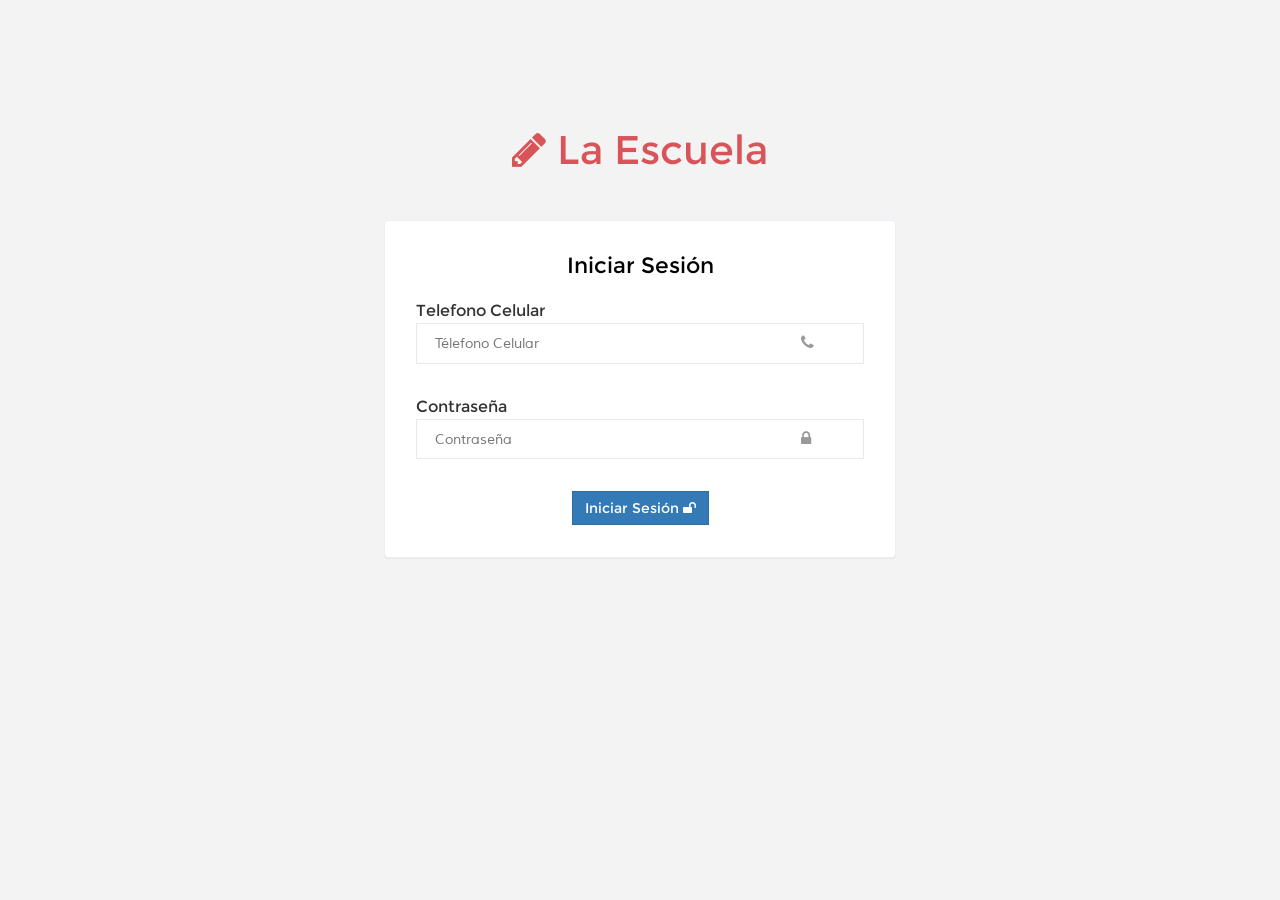
<file: index.html>
<!DOCTYPE html>
<html ng-app="appLaescuela">
<head>
	<meta http-equiv="Content-Type" content="text/html; charset=UTF-8"/>
    <meta name="viewport" content="width=device-width, initial-scale=1, maximum-scale=1.0, user-scalable=no"/>
	<title>Home</title>
	<!-- Hojas de estilos (css) -->
    <link rel='stylesheet' href='css/bootstrap.min.css'>
    <link rel='stylesheet' href='css/estilos.css'>
    <link rel='stylesheet' href='css/custom.css'>
	<!--link rel="stylesheet" href="css/material.min.css"-->
    <!-- para iconos -->
    <link rel="stylesheet" type="text/css" href="font-awesome/css/font-awesome.css"/>
    <!--  Scripts-->
    <script src="js/jquery-2.1.1.min.js"></script>
    <script src="js/angular.min.js"></script>
    <script src="js/bootstrap.min.js"></script>
    <script src="js/app/app_inicio.js"></script>
    <!--<script type="text/javascript" src="cordova.js"></script>-->
</head>
<body ng-controller='inicioCtrl'>
    <div class="login">
        <h1>
            <a href="#">
                <i class="fa fa-pencil"></i>
                La Escuela
            </a>
        </h1>
        <div class="login-bottom">
            <div class="msjError"></div>
            <h2 class="text-center">Iniciar Sesión</h2>
            <form role="form" ng-submit="login()">
                <div class="col-md-12">
                    Telefono Celular
                    <br>
                    <div class="login-mail">
                        <input type="text" placeholder="Télefono Celular" ng-model="usuario.Celular" required>
                        <i class="fa fa-phone"></i>
                    </div>
                    Contraseña
                    <br>
                    <div class="login-mail">
                        <input type="password" placeholder="Contraseña" ng-model="usuario.Clave" required>
                        <i class="fa fa-lock"></i>
                    </div>
                    <div class="text-center">
                        <button type="submit" class="btn btn-primary" >Iniciar Sesión <i class="fa fa-unlock"></i></button>
                    </div>
                    <!--label class="hvr-shutter-in-horizontal.login-sub.login-do center">
                        <input class="btn btn-primary" type="submit" value="Entrar"/>
                    </label-->
                </div>
                <div class="clearfix"></div>
            </form>
        </div>
    </div>
</body>
</html>
</file>
<file: css/estilos.css>
/*
Author: W3layout
Author URL: http://w3layouts.com
License: Creative Commons Attribution 3.0 Unported
License URL: http://creativecommons.org/licenses/by/3.0/
*/
h4, h5, h6,
h1, h2, h3 {margin: 0;}
ul, ol {margin: 0;padding: 0;}
p {margin: 0;}

html, body{
  	font-family:'Montserrat-Regular';
    font-size: 100%;
  	background:#F3F3F4;
  	overflow-x: hidden;
}
@font-face{
	font-family:'Montserrat-Regular';
	src:url(../font-awesome/fonts/Montserrat-Regular.ttf) format('truetype');
}
@font-face{
	font-family: 'Muli-Regular';
	src:url(../font-awesome/fonts/Muli-Regular.ttf) format('truetype');
}
body a{
	transition:0.5s all;
	-webkit-transition:0.5s all;
	-moz-transition:0.5s all;
	-o-transition:0.5s all;
	-ms-transition:0.5s all;
}
div#wrapper {
    background-color: #fff;
}
/*-- header --*/
.navbar .navbar-nav li a {
  padding: 0 10px;
  line-height: 56px;
  position: relative;
}
.nav>li>a:focus, .nav>li>a:hover,.navbar-default .navbar-nav>.open>a, .navbar-default .navbar-nav>.open>a:focus, .navbar-default .navbar-nav>.open>a:hover {
  background:none !important;
}
.navbar .navbar-nav li a i {
  border: 1px solid #fff;
  padding: 8px 0;
  width: 32px;
  text-align: center;
  -webkit-border-radius: 50em;
  -moz-border-radius: 50em;
  border-radius: 50em;
  color: #fff;
  height: 32px;
}
.navbar .navbar-nav li .dropdown-menu {
  margin-top: 3px;
  border: none;
  -webkit-border-radius: 0px;
  -moz-border-radius: 0px;
  border-radius: 0px;
  border: 1px solid #e1e6ef;
  -webkit-box-shadow: 0 2px 4px rgba(0, 0, 0, 0.125);
  -moz-box-shadow: 0 2px 4px rgba(0, 0, 0, 0.125);
  box-shadow: 0 2px 4px rgba(0, 0, 0, 0.125);
  padding: 0;
}
.navbar .navbar-nav li .dropdown-menu:before {
  position: absolute;
  top: -9.5px;
  right: 16px;
  display: inline-block;
  border-right: 8px solid transparent;
  border-bottom: 8px solid #e1e6ef;
  border-left: 8px solid transparent;
  content: '';
}
.navbar .navbar-nav li .dropdown-menu li.dropdown-menu-header, .navbar .navbar-nav li .dropdown-menu li.dropdown-menu-footer {
  background:#f2f4f8;
}
.navbar .navbar-nav li.m_2 a {
  line-height:38px;
}
.navbar .navbar-nav li .dropdown-menu li a i {
  margin: 0 10px 0 -5px;
  border: none;
}
.dropdown-menu>li>a:focus, .dropdown-menu>li>a:hover {
  background-color: #f2f4f8 !important;
}
.navbar .navbar-nav li .dropdown-menu li a .label {
  position: absolute;
  right: 10px;
  top: 11px;
}
.label.label-info {
  background-color:#ef553a;
}
.label {
  padding: 4px 6px;
  border: none;
  text-shadow: none;
}

.but_list, .tab-content{
	margin:1.5em 0 0 0;
}

.navbar .navbar-nav li .dropdown-toggle.avatar img {
  height: 40px;
  -webkit-border-radius: 50em;
  -moz-border-radius: 50em;
  border-radius: 50em;
  border: 1px solid #c0cadd;
  margin-top: -4px;
}
.navbar .navbar-nav li .dropdown-menu li a i {
  margin: 0 10px 0 -5px;
  border: none;
  color:rgb(6, 217, 149);
}
.navbar .navbar-nav li .dropdown-menu li.dropdown-menu-header .progress, .navbar .navbar-nav li .dropdown-menu li.dropdown-menu-footer .progress {
  border: 1px solid #e1e6ef;
  background: white;
  box-shadow: none;
}
.progress.thin {
  height: 10px;
}
.progress {
  -webkit-box-shadow: none;
  -moz-box-shadow: none;
  box-shadow: none;
  background: #f2f4f8;
  -webkit-border-radius: 2px;
  -moz-border-radius: 2px;
  border-radius: 2px;
}
.navbar .navbar-nav li .dropdown-menu li.avatar {
  min-width: 300px;
  height: 56px;
  padding: 0px 15px;
}
.navbar .navbar-nav li .dropdown-menu li {
  padding: 0;
  position: relative;
  min-width:100%;
  border-bottom: 1px solid #e1e6ef;
  line-height: 40px;
  padding: 0 15px;
  font-size: 14px;
  width:300px;
}
.navbar .navbar-nav li .dropdown-menu li.avatar a {
  line-height: 59px;
  height: 59px;
  padding: 9px 15px;
}
.navbar .navbar-nav li .dropdown-menu li a {
  -webkit-border-radius: 0px;
  -moz-border-radius: 0px;
  border-radius: 0px;
  line-height: 40px;
  height: 40px;
  margin: 0 -15px;
  padding: 0 15px;
}
.navbar .navbar-nav li .dropdown-menu li a img {
  height: 40px;
  -webkit-border-radius: 50em;
  -moz-border-radius: 50em;
  border-radius: 50em;
  border: 1px solid #e1e6ef;
  margin: 0px 10px 0 -5px;
  float: left;
}
.navbar .navbar-nav li .dropdown-menu li a div {
  font-size: 14px;
  line-height: 26px;
  font-weight: bold;
  color: #000;
}
.navbar .navbar-nav li .dropdown-menu li a small {
  display: block;
  line-height: 12px;
  font-size: 10px;
  margin-top: -3px;
  font-style: italic;
}
.small, small {
  color: #CFCFCF !important;
  font-weight: 300 !important;
}
.navbar .navbar-nav li .dropdown-menu li.avatar a .label {
  top: 20px;
}
.navbar .navbar-nav li a .badge {
  background: #ff5454;
  border: 2px solid white;
  position: absolute;
  top: 9px;
  right: 3px;
  font-size: 8px;
  line-height: 8px;
  padding: 4px 6px;
  -webkit-border-radius: 50em;
  -moz-border-radius: 50em;
  border-radius: 50em;
  min-width: 0;
}
.navbar-default.sidebar {
  background-color: #fff;
  
}
nav.top1.navbar.navbar-default.navbar-static-top {
  background-color:rgb(6, 217, 149);
}
h1 a.navbar-brand {
	color: #fff !important;
	font-size: 30px;
	font-weight: 500;
    padding: 20px 0px;
    background: #d95459;
    text-align: center;
	width:248px;
	height: 60px;
	
}
.navbar-default .navbar-brand:hover {
    color: #fff;
    background-color: #d95459;
}
.navbar-right {
  margin-right: 10px !important;
}
.navbar-right li{
	display:inline-block;
}
i.nav_icon {
  color: #fff;
  margin-right:6px;
}
.sidebar ul li a{
  color: #999;
  font-size:14px;
}

ul.nav.navbar-nav.navbar-right {
  height: 51px;
}

.navbar-default .navbar-nav>.active>a, .navbar-default .navbar-nav>.active>a:focus, .navbar-default .navbar-nav>.active>a:hover {
  background-color:rgba(231, 231, 231, 0) !important;
}


/*----*/
/* Sweep To Bottom */
/* Bounce To Right */
.hvr-bounce-to-right {
  display: inline-block;
  vertical-align: middle;
  -webkit-transform: translateZ(0);
  transform: translateZ(0);
  box-shadow: 0 0 1px rgba(0, 0, 0, 0);
  -webkit-backface-visibility: hidden;
  backface-visibility: hidden;
  -moz-osx-font-smoothing: grayscale;
  position: relative;
  -webkit-transition-property: color;
  transition-property: color;
  -webkit-transition-duration: 0.5s;
  transition-duration: 0.5s;
}
.hvr-bounce-to-right:before {
  content: "";
  position: absolute;
  z-index: -1;
  top: 0;
  left: 0;
  right: 80%;
  bottom: 0;
  background:#7f8c8d;
  -webkit-transform: scaleX(0);
  transform: scaleX(0);
  -webkit-transform-origin: 0 50%;
  transform-origin: 0 50%;
  -webkit-transition-property: transform;
  transition-property: transform;
  -webkit-transition-duration: 0.5s;
  transition-duration: 0.5s;
  -webkit-transition-timing-function: ease-out;
  transition-timing-function: ease-out;
}
.hvr-bounce-to-right:hover, .hvr-bounce-to-right:focus, .hvr-bounce-to-right:active {

}
.hvr-bounce-to-right:hover:before, .hvr-bounce-to-right:focus:before, .hvr-bounce-to-right:active:before {
  -webkit-transform: scaleX(1);
  transform: scaleX(1);
  -webkit-transition-timing-function: cubic-bezier(0.52, 1.64, 0.37, 0.66);
  transition-timing-function: cubic-bezier(0.52, 1.64, 0.37, 0.66);
}
/*----*/
.nav > li > a {
  color: #999;
  font-weight:500;
  padding: 0px 20px 0px 0px;
  font-size: 0.85em;
   border-bottom: 1px solid #E9E9E9;
}
.hvr-bounce-to-right:hover i.nav_icon , 
.hvr-bounce-to-right:focus i.nav_icon, 
.hvr-bounce-to-right:active i.nav_icon{
	color:#fff;

}
.nav > li > a i {
    margin-right: 14px;
}
i.nav_icon {
    color: #999;
    padding: 15px;
    width: 44px;
    height: 44px;
}
span.fa.arrow {
    margin-top: 17px;
}

/**---*/
@media (min-width: 768px) {
  #page-wrapper {
    position: inherit;
    margin: 0 0 0 240px;
    min-height: 1000px;
  }
}


/*--  drop_emnu --*/
a.dropdown-toggle.dropdown-at {
    border-bottom: none;
}

.content-main {
    background-color: #F3F3F4;
	    padding-top: 1em;
}
.navbar-right-left{
	float: right;
}
.navbar-toolbar{
	
}
.full-top{
	float:left;
}
.navbar-left-right{
	float: left;
	margin-left: 6%;
}
.border-bottom {
    background-color: #fff;
}
.full-left {
    float: left;
    width: 40%;
    margin-left: 3%;
   margin-top: 1.3em;
}
.full-left button{
    background: none;
    border: none;
    outline: none;
        color: #B3AEAE;
    font-size: 0.9em;
}
nav.navbar.navbar-static-top {
    float: right;
}
.navbar-left-right input[type="text"]{
	background: none;
	border: none;
	outline: none;
	color:#B3AEAE;
	font-size: 0.9em;	
}
.navbar-left-right input[type="submit"]{
	background: url(../images/search.png) 0px 2px no-repeat;
	width:16px;
	height:16px;
	border: none;
	outline: none;
	color:#B3AEAE;
	font-size: 0.9em;
	
}
.drop-men {
    float: right;
}
.dropdown-at {
    padding: 0 !important;
    position: relative;
    color: #999;
    font-size: 0.9em;
    text-decoration: none ;
}
.dropdown-at:hover,.dropdown-at:focus {
    text-decoration: none ;
}
.dropdown-at img{
	    margin: 0 0em 0 1em;
}
i.fa.fa-globe {
    font-size: 1.8em;
    color: #999;
}
.dropdown, .dropup {
    display: inline-block;
	padding:0;
}
.at-drop {
   padding:0 1em ;
}
.number{
	position: absolute;
    top: -10px;
    background-color: #EB0000;
    color: #fff;
    border-radius: 100px;
    width: 13px;
    height: 13px;
    font-size: 11px;
    line-height: 1.2em;
    right: -6px;
    text-align: center;
}
.user-new{
	float: left;
}
.user-new p{
	color:#000;
	font-size: 1em;
}
.user-new span{
	color:#B1B0B0;
	font-size: 0.8em;
	font-family: 'Muli-Regular';
}
.user-new-left {
    float: right;
}
.user-new-left i.fa-user-plus,.user-new-left i.fa-heart,.user-new-left i.fa-times
,.user-new-left i.fa-info,.user-new-left i.fa-rss{
   font-size: 12px;
    color: #fff;
    background-color: #3BB2D0;
    border-radius: 4px;
    width: 22px;
    height: 18px;
    text-align: center;
    line-height: 1.5em;
}
.user-new-left i.fa-heart{
	background-color: #1ABC9C;
}
.user-new-left i.fa-times{
	background-color: #8a8acb;
}
.user-new-left i.fa-info{
	background-color:#FBB03B;
}
.user-new-left i.fa-rss{
	background-color: #ED6498;
}
.dropdown-menu {
    min-width: 160px;
	left:-2em;
}
.menu1{
	top:172%;
	left: -11em;
    min-width: 325px;
	padding:0;
}
.dropdown-menu {
    padding: 0px 0;
}
.dropdown-menu li a i{
	color: #B3AEAE;
    font-size: 14px;
    margin-right: 6%;	
}
.dropdown-menu li a {
    padding: 9px 20px;
	color:#999;
}
.dropdown-menu li {
    border-bottom: 1px solid #F7F7F7 ;
}
.dropdown-menu li:last-child {
    border-bottom: none;
}
.nav>li>a:focus, .nav>li>a:hover {
    background: none;
}
.view{
	text-align: center;
}
.dropdown-menu>li>a.view:focus, .dropdown-menu>li>a.view:hover{
	background: none;
	color: #d95459;
}
 .dropdown-menu {
 border: 1px solid #ebeff6;
    border-radius: 4px;
	-webkit-border-radius: 4px;
	-o-border-radius: 4px;
	-moz-border-radius: 4px;
	-ms-border-radius: 4px;
    -webkit-box-shadow: 0 1px 1px rgba(0,0,0,.05);
    box-shadow: 0 1px 1px rgba(0,0,0,.05);
	margin:0;
}
/*----*/
.banner { 
    background: #fff;
    display: block;
    margin: 0em 1em ;
	padding:1em;
	border: 1px solid #ebeff6;
    border-color: #ebeff6;
    border-radius: 4px;
	-webkit-border-radius: 4px;
	-o-border-radius: 4px;
	-moz-border-radius: 4px;
	-ms-border-radius: 4px;
    -webkit-box-shadow: 0 1px 1px rgba(0,0,0,.05);
    box-shadow: 0 1px 1px rgba(0,0,0,.05);
}
.banner  h2{
	font-size:0.9em;
}
.banner  h2 a { 
    color:#D95459;
	text-decoration:none;
	font-family: 'Muli-Regular';
	padding:0.3em ;
}
.banner  h2 span{ 
    color:#000;
	font-family: 'Muli-Regular';
	padding:0.3em ;
}
.banner  h2 i{ 
    color:#000;
	vertical-align:middle;
	padding:0.3em ;
}
/*--content--*/
.content-top-1 {
    background-color: #fff;
   	padding: 1.8em;
   	margin-bottom: 1em; 
    border: 1px solid #ebeff6;
    border-radius: 4px;
	-webkit-border-radius: 4px;
	-o-border-radius: 4px;
	-moz-border-radius: 4px;
	-ms-border-radius: 4px;
    -webkit-box-shadow: 0 1px 1px rgba(0,0,0,.05);
    box-shadow: 0 1px 1px rgba(0,0,0,.05);
}
.content-top-1:last-child {
   	margin-bottom: 0em; 
}
.content-graph {
    background-color: #fff;
    border: 1px solid #ebeff6;
    border-radius: 4px;
    -webkit-border-radius: 4px;
    -o-border-radius: 4px;
    -moz-border-radius: 4px;
    -ms-border-radius: 4px;
    -webkit-box-shadow: 0 1px 1px rgba(0,0,0,.05);
    box-shadow: 0 1px 1px rgba(0,0,0,.05);
}
.content-top-2 {
    padding-left: 0;
	position:relative;
}
.content-color {
    position: absolute;
    top: 3%;
    right: 6%;
    border:1px solid #F3F3F4;
	padding:1em;
	width:150px;
}
.content-ch,.content-ch1 {
	font-size:0.8em;
	color:#999;
}
.content-ch p,.content-ch1 p{
	float:left;
}
.content-ch i{
	width:10px;
	height:10px;
	border:2px solid #999;
	display: inline-block;
	margin-right:5px;
}
.content-ch1 i{
	width:10px;
	height:10px;
	border:2px solid #FBB03B;
	background:#FBB03B;
	display: inline-block;
	margin-right:5px;
}
.content-ch span,.content-ch1 span{
	float:right;
}
.top-content h5 {
    font-size: 1.3em;
    color: #B3AEAE;
	font-family: 'Muli-Regular';
}
.top-content label {
    font-size: 2.3em;
    color: #000;
}
.content-top {
    padding: 1em 0;
}

/*--pie-chart---*/
.pie-title-center {
  display: inline-block;
  position: relative;
  text-align: center;
}

.pie-value {
  display: block;
  position: absolute;
  font-size: 14px;
  height: 40px;
  top: 50%;
  left: 0;
  right: 0;
  margin-top: -20px;
  line-height: 40px;
}
/*----*/

 /*-----*/
.mid-content-top{
	padding-left: 0;
}
.middle-content{
 	background: #fff;
 	padding:2.15em;
    border: 1px solid #ebeff6;
    border-radius: 4px;
	-webkit-border-radius: 4px;
	-o-border-radius: 4px;
	-moz-border-radius: 4px;
	-ms-border-radius: 4px;
    -webkit-box-shadow: 0 1px 1px rgba(0,0,0,.05);
    box-shadow: 0 1px 1px rgba(0,0,0,.05);
}
.middle-content h3{
 	font-size: 1.5em;
 	color:#000;
 	margin-bottom: 1em;
}   

/*----*/
.weather {
    background-color: #fff;
    border: 1px solid #ebeff6;
    border-radius: 4px;
	-webkit-border-radius: 4px;
	-o-border-radius: 4px;
	-moz-border-radius: 4px;
	-ms-border-radius: 4px;
    -webkit-box-shadow: 0 1px 1px rgba(0,0,0,.05);
    box-shadow: 0 1px 1px rgba(0,0,0,.05);
}
.weather-top {
    padding: 1.5em;
}
.weather-top-left {
    float: left;
}
.weather-top-right {
    float: right;
    margin-top: 1.4em;
}
.degree figure{
	float:left;
}
.degree span{
	float:left;
	font-size: 3em;
    color: #000;
    margin-left: 0.5em;
}
.weather-top-left p{
	color: #1ABC9C;
    padding: 0.3em 0.5em 0;
    display: inline-block;
    line-height: 13px;
	font-size: 1em;
}
.weather-top-right p{
	color:#999;
	font-size: 1em;
    font-family: 'Muli-Regular';
}
.weather-top-right p i{
	margin-right: 0.3em;
}
.weather-top-right label{
	color:#000;
	font-size: 0.8em;
	font-weight:400;
}
.weather-head figure{
	padding:0.6em 0;
}
/*----*/
/*----*/
.weather-bottom {
	border-top:1px solid #ddd;

}
.weather-bottom1 {
    float: left;
    width: 25%;
   
}
.weather-head {
    padding: 2em 1em;
    text-align: center;
}
.weather-bottom1:nth-child(3) {
    border-right: none;
}
.weather-head h4{
	color:#7F8C8D;
	font-size: 1em;
}
.weather-head h6{
	color:#7F8C8D;
	font-size: 1.5em;
	font-weight: bold;
	text-align: center;
	margin-bottom: 1em;
}
.weather-head canvas {
    display: block;
    margin: 0 auto;
}
.bottom-head p{
	font-size: 1em;
	line-height: 1.4em;
	font-family: 'Muli-Regular';
}
/*----*/
.post-top{
	padding-right:0;
}
.post{
	background: #fff;
    border: 1px solid #ebeff6;
    border-radius: 4px;
	-webkit-border-radius: 4px;
	-o-border-radius: 4px;
	-moz-border-radius: 4px;
	-ms-border-radius: 4px;
    -webkit-box-shadow: 0 1px 1px rgba(0,0,0,.05);
    box-shadow: 0 1px 1px rgba(0,0,0,.05);
    margin-bottom: 1em;
}
.text-area textarea{
	width: 100%;
    border: none;
    color: #999;
    font-size: 1em;
    outline: none;
    padding: 1em;
	background: none;
}
.post-at{
	background: #FAFAFA;
	border-top: 1px solid #ddd;
	padding: 0.5em;
	border-bottom-left-radius: 4px;
	-webkit-border-bottom-left-radius: 4px;
	-o-border-bottom-left-radius: 4px;
	-ms-border-bottom-left-radius: 4px;
	-moz-border-bottom-left-radius: 4px;
    border-bottom-right-radius: 4px;
	-webkit-border-bottom-right-radius: 4px;
	-o-border-bottom-right-radius: 4px;
	-ms-border-bottom-right-radius: 4px;
	-moz-border-bottom-right-radius: 4px;
}
.icon {
    float: left;
    margin-top: 10px;
}

.post-file {
    position: relative;
    overflow: hidden;
    display: inline-block;
    text-align: center;
    white-space: nowrap;
    vertical-align: middle;
    -ms-touch-action: manipulation;
    touch-action: manipulation;
    cursor: pointer;
    -webkit-user-select: none;
    -moz-user-select: none;
    -ms-user-select: none;
    user-select: none;
	    margin: 0 5px;
}
.post-file input[type=file] {
    position: absolute;
    top: 0;
    right: 0;
    min-width: 100%;
    min-height: 100%;
    text-align: right;
    opacity: 0;
    background: 0 0;
    cursor: inherit;
    display: block;
}

/*---*/
.text-sub{
	float: right;
}
.text-sub input[type="submit"]{
	background-color: #D95459;
    font-size: 1em;
    color: #fff;
    border: none;
    outline: none;
    padding: 0.5em 1.5em;
    border-radius: 4px;
}
.text-sub input[type="submit"]:hover {
    background-color: #FBB03B;
}
.post-bottom-1 {
    float: left;
    width: 48.5%;
    background: #fff;
    border: 1px solid #ebeff6;
    border-radius: 4px;
	-webkit-border-radius: 4px;
	-o-border-radius: 4px;
	-moz-border-radius: 4px;
	-ms-border-radius: 4px;
    -webkit-box-shadow: 0 1px 1px rgba(0,0,0,.05);
    box-shadow: 0 1px 1px rgba(0,0,0,.05);
        margin-right: 3%;
}
.post-bottom-2 {
    float: right;
    width: 48.5%;
    background: #fff;
    border: 1px solid #ebeff6;
    border-radius: 4px;
	-webkit-border-radius: 4px;
	-o-border-radius: 4px;
	-moz-border-radius: 4px;
	-ms-border-radius: 4px;
    -webkit-box-shadow: 0 1px 1px rgba(0,0,0,.05);
    box-shadow: 0 1px 1px rgba(0,0,0,.05);
}
i.fa.fa-facebook {
    background-color: #4962C0;
    color: #fff;
    font-size: 5.5em;
    width: 100%;
    text-align: center;
    height: 173px;
    line-height: 2em;
	border-top-left-radius: 4px;
	-webkit-border-top-left-radius: 4px;
	-o-border-top-left-radius: 4px;
	-ms-border-top-left-radius: 4px;
	-moz-border-top-left-radius: 4px;
    border-top-right-radius: 4px;
	-webkit-border-top-right-radius: 4px;
	-o-border-top-right-radius: 4px;
	-ms-border-top-right-radius: 4px;
	-moz-border-top-right-radius: 4px;
}
i.fa.fa-twitter {
    background-color: #55acee;
    color: #fff;
    font-size: 5.5em;
    width: 100%;
    text-align: center;
    height: 173px;
    line-height: 2em;
	border-top-left-radius: 4px;
	-webkit-border-top-left-radius: 4px;
	-o-border-top-left-radius: 4px;
	-ms-border-top-left-radius: 4px;
	-moz-border-top-left-radius: 4px;
    border-top-right-radius: 4px;
	-webkit-border-top-right-radius: 4px;
	-o-border-top-right-radius: 4px;
	-ms-border-top-right-radius: 4px;
	-moz-border-top-right-radius: 4px;
}
.post-bottom-1 p,.post-bottom-2 p{
	color: #7F8C8D;
    font-size: 1.1em;
    text-align: center;
    padding: 1em;
	font-family: 'Muli-Regular';
}
.post-bottom-1 p label,.post-bottom-2 p label{
	color: #000;
}
.content-bottom {
    padding: 1em 0;
}
/*--gallery--*/
.gallery {
    padding: 1em;
    min-height: 850px;
}
.col-md {
    float: left;
    width: 19%;
    margin-right: 1%;
    margin-bottom: 1%;
}
.text-gallery { 
    background: #fff;
    padding: 1em;
    border: none;
    border-bottom: 1px solid transparent;
    border-color: #ebeff6;
    border-radius: 0px;
    border-bottom-left-radius: 4px;
	-webkit-border-bottom-left-radius: 4px;
	-o-border-bottom-left-radius: 4px;
	-moz-border-bottom-left-radius: 4px;
	-ms-border-bottom-left-radius: 4px;
     border-bottom-right-radius: 4px;
	 -webkit-border-bottom-right-radius: 4px;
	-o-border-bottom-right-radius: 4px;
	-moz-border-bottom-right-radius: 4px;
	-ms-border-bottom-right-radius: 4px;
    -webkit-box-shadow: 0 1px 1px rgba(0,0,0,.05);
    box-shadow: 0 1px 1px rgba(0,0,0,.05);
}

.text-gallery h6{
	font-size:1.1em;
	color:#999;
}
.col-md:nth-child(5),.col-md:nth-child(10) {
    margin-right: 0%;
}
.gallery-img{
	position: relative;
}
.zoom-icon {
	position:absolute;
	top:0px;
	right:0px;
	bottom:0px;
	left:0px;
	display:block !important;
	opacity:1 !important;
	visibility:visible !important;
	background:transparent !important;
	border-radius:0;
	cursor:pointer;
	overflow:hidden;
	-webkit-transition:0.55s;
	-moz-transition:0.55s;
	-o-transition:0.55s;
	transition:0.55s;
}
.zoom-icon:after {
	position:absolute;
	display:block;
	top:50%;
	left:50%;
	top:50%;
	bottom:50%;
	width:0;
	height:0;
	content:"";
	background:url(../images/link.png) 50% 50% no-repeat;
	border-radius:0;
	z-index:0;
	-webkit-transition:0.45s;
	-moz-transition:0.45s;
	-o-transition:0.45s;
	transition:0.45s;
}
.zoom-icon:before {
	position:absolute;
	left:-50%;
	top:48%;
	display:block;
	margin:0;
	height:0%;
	width:200%;
	background:url(../images/dark.png);
	content:"";
	border-radius:0;
	overflow:hidden;
	-webkit-transform:rotate(-55deg);
	-moz-transform:rotate(-55deg);
	-ms-transform:rotate(-55deg);
	-o-transform:rotate(-55deg);
	transform:rotate(-55deg);
	-webkit-transition:0.65s;
	-moz-transition:0.65s;
	-o-transition:0.65s;
	transition:0.65s;
}
 .gallery-img a:hover .zoom-icon {
	-webkit-transition:0.4s;
	-moz-transition:0.4s;
	-o-transition:0.4s;
	transition:0.4s;
}
.gallery-img  a:hover .zoom-icon:before {
	left:-60%;
	top:-35%;
	height:200%;
	width:200%;
	-webkit-transform:rotate(-55deg);
	-moz-transform:rotate(-55deg);
	-ms-transform:rotate(-55deg);
	-o-transform:rotate(-55deg);
	transform:rotate(-55deg);
	-webkit-transition:0.6s;
	-moz-transition:0.6s;
	-o-transition:0.6s;
	transition:0.6s;
}
 .gallery-img a:hover .zoom-icon:after {
	width:44px;
	height:63px;
	margin:-31px 0 0 -22px;
	-webkit-transition:0.45;
	-moz-transition:0.45;
	-o-transition:0.45;
	transition:0.45;
}
.gallery-img a:hover .zoom-icon {
	visibility:visible;
	border-radius:0;
	overflow:hidden;
}
/*--faq--*/
.asked{
	padding: 1em;
    background: #fff;
    margin: 1em;
    border: 1px solid #ebeff6;
    border-radius: 4px;
	-webkit-border-radius: 4px;
	-o-border-radius: 4px;
	-moz-border-radius: 4px;
	-ms-border-radius: 4px;
    -webkit-box-shadow: 0 1px 1px rgba(0,0,0,.05);
    box-shadow: 0 1px 1px rgba(0,0,0,.05);
}
.questions h5{
	color: #000;
	font-size: 1.3em;
	line-height: 1.6em;
}
.questions p{
	font-size: 0.9em;
  	color: #999;
  	padding:1em 0;
  	line-height: 2em;
	font-family: 'Muli-Regular';
}
/*--//faqs--*/
/*--blank--*/
.blank{
	padding: 1em;
    min-height: 650px;
}
.blank-page{
	padding: 1em;
    background: #fff;
    border: 1px solid #ebeff6;
    border-radius: 4px;
	-webkit-border-radius: 4px;
	-o-border-radius: 4px;
	-moz-border-radius: 4px;
	-ms-border-radius: 4px;
    -webkit-box-shadow: 0 1px 1px rgba(0,0,0,.05);
    box-shadow: 0 1px 1px rgba(0,0,0,.05);
}
.blank-page p{
	font-size: 0.9em;
  	color: #999;
  	line-height: 2em;
	font-family: 'Muli-Regular';
}
/*--//blank--*/
/*--grid--*/
.grid-system {
    padding: 1em;

}
.row.show-grid {
    margin: 1em 0;
}
.show-grid [class^=col-] {
    padding-top: 10px;
    padding-bottom: 10px;
    border: 1px solid rgb(234, 234, 234);
     background: #F3F3F4;
}
.grid-hor h2 {
    color: #000;
    font-size: 2em;
}
.grid-hor p{
	font-size: 0.9em;
	color:#999;
	margin: 1em 0;
	line-height: 1.8em;
	font-family: 'Muli-Regular';
}
.grid-hor {
    padding: 1em 0 0.5em;
}
.horz-grid{
	 background: #fff;
    margin-bottom: 1em;
    padding: 1em;
     border: 1px solid #ebeff6;
    border-radius: 4px;
	-webkit-border-radius: 4px;
	-o-border-radius: 4px;
	-moz-border-radius: 4px;
	-ms-border-radius: 4px;
    -webkit-box-shadow: 0 1px 1px rgba(0,0,0,.05);
    box-shadow: 0 1px 1px rgba(0,0,0,.05);
}
.horz-grid:last-child{
    margin-bottom: 0em;
}
.grid-hor h3 {
    font-size: 2em;
}
/*--form--*/
.grid-form {
    padding: 1em;
}
.grid-form1 {
	background: #fff;
    margin-bottom: 1em;
    padding: 1em;
     border: 1px solid #ebeff6;
    border-radius: 4px;
	-webkit-border-radius: 4px;
	-o-border-radius: 4px;
	-moz-border-radius: 4px;
	-ms-border-radius: 4px;
    -webkit-box-shadow: 0 1px 1px rgba(0,0,0,.05);
    box-shadow: 0 1px 1px rgba(0,0,0,.05);
}
.grid-form1:last-child {
	margin-bottom: 0em;
}
.grid-form1 h3{
    color: #000;
    font-size:2em;
    margin-bottom: 1em;
}
.grid-form1 form {
 	margin: 1.5em 0;
}
.form-control {
    box-shadow: none;
    outline: none;
    border-radius: 0px;
    font-family: 'Muli-Regular';
}
.form-control:focus {
    border-color: #ccc;
    box-shadow: none;
}
.btn {
    border-radius: 0px;
    outline: none;
}
.btn-default:active, .btn-default:focus, .btn-default:hover {
    outline: none !important;
}
input.form-control.input-lg ,select.form-control.input-lg{
    margin-bottom: 1em;
}
input.form-control.input-sm,select.form-control.input-sm {
    margin: 1.5em 0;
}
input#disabledTextInput,select#disabledSelect {
    background-color: #FFF;
}
.email-list1{
	 background-color: #fff;
    padding: 1.8em;
    border: 1px solid #ebeff6;
    border-radius: 4px;
	-webkit-border-radius: 4px;
	-o-border-radius: 4px;
	-moz-border-radius: 4px;
	-ms-border-radius: 4px;
    -webkit-box-shadow: 0 1px 1px rgba(0,0,0,.05);
    box-shadow: 0 1px 1px rgba(0,0,0,.05);
}
.form-control1 {
    border: 1px solid #e0e0e0;
    padding: 5px 8px;
    color: #616161;
    width: 100%;
    font-size: 0.85em;
    font-weight: 300;
    height: 40px;
    -webkit-appearance: none;
	outline: none;
	font-family: 'Muli-Regular';
	background: none;
   box-shadow:none !important;
}
.input-lg {
    border-radius: 0px;
}
.panel-footer {
    background: none;
}
.input-icon.right > i, .input-icon.right .icon {
    right: 12px;
    float: right;
}
.input-icon > i, .input-icon .icon {
    position: absolute;
    display: block;
    margin: 10px 8px;
    line-height: 14px;
    color: #999;
}
.input-group {
  position: relative;
  display: table;
  width: 100%;
  border-collapse: separate;
  margin-bottom: 0em;
}
.has-success .input-group-addon {
  border-color:#A4E7A5 !important;
}
.has-feedback label~.form-control-feedback {
  top: 28px !important;
}
.has-success .form-control1 {
    background-color: #f1f8e9;
    border-color: #c5e1a5 !important;
}
.has-feedback label~.form-control-feedback {
    top: 28px !important;
}
.has-error .form-control1 {
    background-color: #fde0dc;
    border-color: #f69988 !important;
}
.checkbox-inline label,.checkbox-inline1 label,.form-group label{
	font-weight:400;
}
/*--validation--*/
.validation-form{
	background: #fff;
    margin-bottom: 1em;
    padding: 1em;
     border: 1px solid #ebeff6;
    border-radius: 4px;
	-webkit-border-radius: 4px;
	-o-border-radius: 4px;
	-moz-border-radius: 4px;
	-ms-border-radius: 4px;
    -webkit-box-shadow: 0 1px 1px rgba(0,0,0,.05);
    box-shadow: 0 1px 1px rgba(0,0,0,.05);
}
.validation-system {
    padding: 1em;
}
.validation-form h2 {
    color: #1abc9c;
    font-size: 1.8em;
    border-bottom: 1px solid rgb(241, 233, 233);
    padding-bottom: 0.3em;
    margin-bottom: 1em;
}
/*----*/
label.control-label {
    font-weight: 100;
    color: #000;
    font-size: 0.9em;
    margin: 0;
}
.form-group1 input[type="text"],.form-group1 textarea,
.form-group1 input[type="password"],.form-group1 input[type="date"]{
	border: 1px solid #E9E9E9;
    font-size: 0.9em;
    width: 100%;
    outline: none;
    padding: 0.5em 1em;
    color: #999;
    margin-top: 0.5em;
    font-family: 'Muli-Regular';
}
.form-group1 textarea{
	min-height: 100px;
}
.form-group2 select{
	width: 100%;
	border: 1px solid #E9E9E9;
    font-size: 0.9em;
    width: 100%;
    outline: none;
    padding: 0.5em 1em;
    color: #999;
    margin-top: 0.5em;
    font-family: 'Muli-Regular';
}
.vali-form {
    padding: 1.5em 0;
}
.group-mail {
    padding-bottom: 1.5em;
}
.vali-form1{
	padding: 0 0 1.5em;
}
/*--signin--*/
.login {
	padding: 8em 0 0;
}
.login-bottom{
	width: 40%;
	margin: 3em auto;
	    background-color: #fff;
    padding: 2em 1em;
     border: 1px solid #ebeff6;
    border-radius: 4px;
    -webkit-box-shadow: 0 1px 1px rgba(0,0,0,.05);
    box-shadow: 0 1px 1px rgba(0,0,0,.05);
}
.login-bottom h2{
	font-size: 1.4em;
	color:#000;
	 padding: 0em 0.9em 1em;
}
.login-mail{
	border: 1px solid #E9E9E9;
	margin-bottom: 2em;
	padding: 0.5em 1em;
}
.login-mail i{
	color: #999;
}
.login-mail input[type="text"],.login-mail input[type="password"]{
	border: none;
	outline:none;
	font-size: 0.9em;
    color: #999;
    width: 89%;
    font-family: 'Muli-Regular';
}
.login-do input[type="submit"]{
	border: none;
    outline: none;
    font-size: 1em;
    padding: 0.5em 1em;
    color: #fff;   
    width: 100%;
    -webkit-appearance: none;
    cursor: pointer;
    background: none;	
}
.login-do a{
	    font-size: 0.9em;
    padding: 0.5em 1em;
    color: #fff;
    display: block;
    text-align: center;	
    text-decoration: none;    
}
.login-do p{
	font-size: 0.9em;
    color: #999;	
    margin: 0.7em 0;
    font-family: 'Muli-Regular';
}
.checkbox1 {
	margin-bottom: 4px;
	padding-left: 27px;
	font-size: 1.2em;
	line-height: 27px;
	cursor: pointer;
	position: relative;
	color:#555;
}
.checkbox1:last-child {
	margin-bottom: 0;
}
.news-letter {
	color: #555;
	font-size: 0.8em;
	margin-bottom: 1em;
	display: block;
	transition: 0.5s all;
	-webkit-transition: 0.5s all;
	-moz-transition: 0.5s all;
	-o-transition: 0.5s all;
	clear: both;
	 font-family: 'Muli-Regular';
}
.checkbox1 i {
	position: absolute;
	bottom: 5px;
	left: 0;
	display: block;
	width:20px;
	height:20px;
	outline: none;
	border: 2px solid #E1DFDF;
}
.checkbox1 input + i:after {
	content: '';
	background: url("../images/tick1.png") no-repeat 1px 2px;
	top: -1px;
	left: -1px;
	width: 15px;
	height: 15px;
	font: normal 12px/16px FontAwesome;
	text-align: center;
}
.checkbox1 input + i:after {
	position: absolute;
	opacity: 0;
	transition: opacity 0.1s;
	-o-transition: opacity 0.1s;
	-ms-transition: opacity 0.1s;
	-moz-transition: opacity 0.1s;
	-webkit-transition: opacity 0.1s;
}
.checkbox1 input {
	position: absolute;
	left: -9999px;
}
.checkbox1 input:checked + i:after {
	opacity: 1;
}
.news-letter:hover {
	color:#00BFF0;
}
.login h1{
	text-align: center;
	font-size: 2.5em;
}
.login h1 a{
	color:#d95459;
	text-decoration: none;
}

/* Shutter In Horizontal */
.hvr-shutter-in-horizontal {
  display: inline-block;
  vertical-align: middle;
  -webkit-transform: translateZ(0);
  transform: translateZ(0);
  box-shadow: 0 0 1px rgba(0, 0, 0, 0);
  -webkit-backface-visibility: hidden;
  backface-visibility: hidden;
  -moz-osx-font-smoothing: grayscale;
  position: relative;
  background: #d95459;
  -webkit-transition-property: color;
  transition-property: color;
  -webkit-transition-duration: 0.3s;
  transition-duration: 0.3s;
   width: 100%;
}
.hvr-shutter-in-horizontal:before {
  content: "";
  position: absolute;
  z-index: -1;
  top: 0;
  bottom: 0;
  left: 0;
  right: 0;
  background: #1abc9c;
  -webkit-transform: scaleX(1);
  transform: scaleX(1);
  -webkit-transform-origin: 50%;
  transform-origin: 50%;
  -webkit-transition-property: transform;
  transition-property: transform;
  -webkit-transition-duration: 0.3s;
  transition-duration: 0.3s;
  -webkit-transition-timing-function: ease-out;
  transition-timing-function: ease-out;
}
.hvr-shutter-in-horizontal:hover, .hvr-shutter-in-horizontal:focus, .hvr-shutter-in-horizontal:active {
  color: white;
}
.hvr-shutter-in-horizontal:hover:before, .hvr-shutter-in-horizontal:focus:before, .hvr-shutter-in-horizontal:active:before {
  -webkit-transform: scaleX(0);
  transform: scaleX(0);
}
.login-sub{
	background: #1abc9c;
}
.login-sub:before {
	background: #d95459; 
}
/*--profile--*/
.profile{
	min-height:800px;
	padding:1em;
}
.profile-bottom{
	width: 55%;
	margin: 0em auto;
	    background-color: #fff;
    padding: 1em 0 ;
     border: 1px solid #ebeff6;
    border-radius: 4px;
	-webkit-border-radius: 4px;
	-o-border-radius: 4px;
	-moz-border-radius: 4px;
	-ms-border-radius: 4px;
    -webkit-box-shadow: 0 1px 1px rgba(0,0,0,.05);
    box-shadow: 0 1px 1px rgba(0,0,0,.05);
}
.profile-bottom h3{
	font-size: 1.4em;
	color:#000;
	 padding: 0em 0.9em 1em;
	border-bottom: 1px solid #F3F3F4;
    margin-bottom: 1em;
}
.profile-bottom h3 i{
	font-size: 16px;
    width: 28px;
    height: 28px;
    background: #F7F7F7;
    border-radius: 100px;
	-webkit-border-radius: 100px;
	-o-border-radius: 100px;
	-moz-border-radius: 100px;
	-ms-border-radius: 100px;
    text-align: center;
    line-height: 1.7em;
    color: #8E8E8E;
    margin-right: 1%;
}
.profile-text h6{
	font-size: 1.5em;
	color:#000;
	padding: 0em 0.4em 0.3em;
}
.profile-text td{
	font-size: 0.9em;
	color:#999;
	padding: 0.3em 1em;
}
.profile-text td a{
	color:#D95459;
}
.profile-bottom-top img {
    border-radius: 100px;
	-webkit-border-radius: 100px;
	-o-border-radius: 100px;
	-moz-border-radius: 100px;
	-ms-border-radius: 100px;
}
.profile-fo h4{
	font-size: 2em;
	color:#000;
	
}
.profile-fo {
	text-align:center;
}
.profile-fo p{
	font-size: 0.9em;
	color:#999;
	margin: 0.5em 0;
}
.profile-fo a{
	text-decoration: none;
    font-size: 0.9em;
    color: #fff;
    padding: 0.5em;
    border-radius: 4px;
	-webkit-border-radius: 4px;
	-o-border-radius: 4px;
	-moz-border-radius: 4px;
	-ms-border-radius: 4px;
    background: #D95459;
    display: block;
    text-align: center;
}
.profile-fo a.pro{
    background: #FBB03B;
}
.profile-fo a.pro1{
    background: #3BB2D0;
}
.profile-fo a:hover{
    background: #1ABC9C;
}
.profile-fo a i{
	margin-right:2%;
}
.profile-btn {
	padding: 1em 1em 0;
	 border-top: 1px solid #F3F3F4;
}
.profile-btn button.btn.bg-red{
     border-radius: 4px;
	 -webkit-border-radius: 4px;
	-o-border-radius: 4px;
	-moz-border-radius: 4px;
	-ms-border-radius: 4px;
	 background:#1abc9c;
	 color:#fff;
	 float: right;
}
.profile-bottom-bottom {
    padding: 2em 0;
}
/*--calendar--*/
.calendar{
	padding:1em;
}
/*--map--*/
.span11{
	background-color: #fff;
    padding: 1em ;
    border: 1px solid #ebeff6;
    border-radius: 4px;
	-webkit-border-radius: 4px;
	-o-border-radius: 4px;
	-moz-border-radius: 4px;
	-ms-border-radius: 4px;
    -webkit-box-shadow: 0 1px 1px rgba(0,0,0,.05);
    box-shadow: 0 1px 1px rgba(0,0,0,.05);
}
.map-grid {
    padding: 1em 0;
}
.map-system {
    margin-bottom: 1em;
}
.map-system:last-child {
    margin-bottom: 0em;
}
.map-1{
	padding-right:8px;
}
.map-2{
	padding-left:8px;
}
/*--typography--*/
.typo-1 {
    padding: 1em;
}
.grid_3 {
    background-color: #fff;
    padding: 1.8em;
    margin-bottom: 1em;
    border: 1px solid #ebeff6;
    border-radius: 4px;
	-webkit-border-radius: 4px;
	-o-border-radius: 4px;
	-moz-border-radius: 4px;
	-ms-border-radius: 4px;
    -webkit-box-shadow: 0 1px 1px rgba(0,0,0,.05);
    box-shadow: 0 1px 1px rgba(0,0,0,.05);
}
 h3.head-top{
   font-size:2em;
   margin-bottom:1em;
}
.grid_3 p {
    color: #999;
    font-size: 0.85em;
    margin-bottom: 1em;
        font-family: 'Muli-Regular';
}
.but_list h1,.but_list h2,.but_list h3,.but_list h4,.but_list h5,.but_list h6{
	margin-bottom: 0.7em;
}
a#myTabDrop1,a#profile-tab,a#home-tab {
    padding: 0.8em;
}
.well {
    font-family: 'Muli-Regular';
}
div#home {
    padding: 1em 0 0;
}
.table td, .table>tbody>tr>td, .table>tbody>tr>th, .table>tfoot>tr>td, .table>tfoot>tr>th, .table>thead>tr>td, .table>thead>tr>th {
    padding: 15px !important;
    font-size: 0.85em;
    color: #999;
    border-top: none !important;
}

/*--inbox--*/
.inbox-right {
    background-color: #fff;
    padding: 1.8em;
    border: 1px solid #ebeff6;
    border-radius: 4px;
	-webkit-border-radius: 4px;
	-o-border-radius: 4px;
	-moz-border-radius: 4px;
	-ms-border-radius: 4px;
    -webkit-box-shadow: 0 1px 1px rgba(0,0,0,.05);
    box-shadow: 0 1px 1px rgba(0,0,0,.05);
}
.table-img img{
	border-radius: 100px;
	-webkit-border-radius: 100px;
	-o-border-radius: 100px;
	-moz-border-radius: 100px;
	-ms-border-radius: 100px;
}
.table-row td{
	font-size: 1em;
	    padding: 15px 8px 15px !important;
     line-height: 1.42857143;
    vertical-align:middle !important; 
    border-top: 1px solid #ddd;
}
td.table-text h6{
	font-size: 1.2em;
	color:#000;
}
td.table-text p{
	font-size:0.9em;
	line-height: 1.5em;
	font-family: 'Muli-Regular';
	color:#999;
}
td i{
	color:#999;
}
td span{
	color:#fff;
	font-size: 0.8em;
	padding: 4px 7px;
	font-family: 'Muli-Regular';
}
td span.fam{
	color:#fff;
	font-size: 0.8em;
	padding: 4px 7px;
	font-family: 'Muli-Regular';
}
td span.fam{
	background:#3BB2D0;
}
td span.ur{
	background: #FFA800;
}
td span.work{
	background: #7F8C8D;
}
td span.mar{
	background: #1ABC9C;
}

.compose h2{
	font-size: 1.2em;
    color: #fff;
    background: #D95459;
    text-align: center;
    padding: 10px;
	border-radius: 4px;
	-webkit-border-radius: 4px;
	-o-border-radius: 4px;
	-moz-border-radius: 4px;
	-ms-border-radius: 4px;
}
.inbox-mail{
	padding: 1em 0;
}
.input-group{
	padding-bottom: 1em;
}

.float-right {
    float: right;
}
.float-left {
    float: left;
}
.mail-toolbar {
    padding-bottom: 2em;
}
.table {
    margin-bottom: 0;
}
.form-control2 {
    border: 1px solid #e0e0e0;
    padding: 5px 8px;
    color: #616161;
    width: 100%;
    font-size: 0.85em;
    font-weight: 300;
    height: 40px;
    -webkit-appearance: none;
	outline: none;
	font-family: 'Muli-Regular';
	background-color: #fff;
    border: 1px solid #ebeff6;
    border-top-left-radius: 4px;
	-webkit-border-top-left-radius: 4px;
	-o-border-top-left-radius: 4px;
	-ms-border-top-left-radius: 4px;
	-moz-border-top-left-radius: 4px;
	border-bottom-left-radius: 4px;
	-webkit-border-bottom-left-radius: 4px;
	-o-border-bottom-left-radius: 4px;
	-ms-border-bottom-left-radius: 4px;
	-moz-border-bottom-left-radius: 4px;
    -webkit-box-shadow: 0 1px 1px rgba(0,0,0,.05);
    box-shadow: 0 1px 1px rgba(0,0,0,.05);
}
.input-group-btn button.btn.btn-success{
	line-height: 24px;
    background-color: #FFA800;
	 border: 1px solid transparent;
     border-color: #FFA800;
    border-top-right-radius: 4px;
	-webkit-border-top-right-radius: 4px;
	-o-border-top-right-radius: 4px;
	-ms-border-top-right-radius: 4px;
	-moz-border-top-right-radius: 4px;
	border-bottom-right-radius: 4px;
	-webkit-border-bottom-right-radius: 4px;
	-o-border-bottom-right-radius: 4px;
	-ms-border-bottom-right-radius: 4px;
	-moz-border-bottom-right-radius: 4px;
    -webkit-box-shadow: 0 1px 1px rgba(0,0,0,.05);
    box-shadow: 0 1px 1px rgba(0,0,0,.05);
}
.nav-sidebar ul li a span{
	color: #fff;
    font-size: 0.8em;
    background: #D95459;
    border-radius: 10px;
    width: 25px;
    height: 18px;
    display: inline-block;
    line-height: 1.7em;
    text-align: center;
    float: right;
}
.content-box {
    background-color: #fff;
    border: 1px solid #ebeff6;
    border-radius: 4px;
	-webkit-border-radius: 4px;
	-o-border-radius: 4px;
	-moz-border-radius: 4px;
	-ms-border-radius: 4px;
    -webkit-box-shadow: 0 1px 1px rgba(0,0,0,.05);
    box-shadow: 0 1px 1px rgba(0,0,0,.05);
}
.content-box ul li{
   list-style:none;
}
.content-box ul li a{
   font-size:1em;
   color:#999;
   padding:0.5em 1em;
   display: block;
}
.content-box ul li span{
   font-size:1.1em;
   color:#fff;
   padding:0.5em 1em;
   background:#1ABC9C;
   display: block;
    border-top-left-radius: 4px;
   -webkit-border-top-left-radius: 4px;
   -o-border-top-left-radius: 4px;
   -ms-border-top-left-radius: 4px;
	-moz-border-top-left-radius: 4px;
   border-top-right-radius: 4px;
   -webkit-border-top-right-radius: 4px;
   -o-border-top-right-radius: 4px;
   -ms-border-top-right-radius: 4px;
	-moz-border-top-right-radius: 4px;
	
}
.content-box ul li a i{
   margin-right:4%;
}
.tabs  li a{
	padding:1em;
}
.tabs  li a:hover{
	background:#1ABC9C !important;
	color:#fff;
}
.tabs  li:first-child a{
	border-top-left-radius: 4px;
   -webkit-border-top-left-radius: 4px;
   -o-border-top-left-radius: 4px;
   -ms-border-top-left-radius: 4px;
	-moz-border-top-left-radius: 4px;
   border-top-right-radius: 4px;
   -webkit-border-top-right-radius: 4px;
   -o-border-top-right-radius: 4px;
   -ms-border-top-right-radius: 4px;
	-moz-border-top-right-radius: 4px;
}
.tabs  li:last-child a{
	border-bottom-left-radius: 4px;
   -webkit-border-bottom-left-radius: 4px;
   -o-border-bottom-left-radius: 4px;
   -ms-border-bottom-left-radius: 4px;
	-moz-border-bottom-left-radius: 4px;
   border-bottom-right-radius: 4px;
   -webkit-border-bottom-right-radius: 4px;
   -o-border-bottom-right-radius: 4px;
   -ms-border-bottom-right-radius: 4px;
	-moz-border-bottom-right-radius: 4px;
}
nav.nav-sidebar {
    margin: 1em 0;
	background: #fff;
	border: 1px solid #ebeff6;
    border-radius: 4px;
	-webkit-border-radius: 4px;
	-o-border-radius: 4px;
	-moz-border-radius: 4px;
	-ms-border-radius: 4px;
    -webkit-box-shadow: 0 1px 1px rgba(0,0,0,.05);
    box-shadow: 0 1px 1px rgba(0,0,0,.05);
}
tr.table-row:hover{
	background:#FAFAFA;
}
.tab-content {
    padding-left: 0px;
}
tr.table-row {
    border-top: 1px solid #F3F3F4;
}
.tab-content-in{
	margin:0;
}
/*--graph--*/
.graph-2 {
    padding-left: 8px;
}
.graph-1 {
    padding-right: 8px;
}
.graph-5 {
    padding-left: 8px;
}
.graph-4 {
    padding: 0 8px;
}
.graph-3 {
    padding-right: 8px;
}
.grid-1{
	background-color: #fff;
    padding: 1.8em;
    border: 1px solid #ebeff6;
    border-radius: 4px;
	-webkit-border-radius: 4px;
	-o-border-radius: 4px;
	-moz-border-radius: 4px;
	-ms-border-radius: 4px;
    -webkit-box-shadow: 0 1px 1px rgba(0,0,0,.05);
    box-shadow: 0 1px 1px rgba(0,0,0,.05);
}
.graph h4{
    font-size: 2em;
    text-align: center;
    margin-bottom: 1em;
}
.grid-graph {
    float: left;
    width: 36%;
    padding-right: 7%;
    padding-top: 10%;
}
.grid-graph1 {
    font-size: 12px;
    border: 1px solid #E6E6E6;
    padding: 10px;
}
#os-Win-lbl {
    border-left: #1ABC9C solid 1em;
    padding-left: .5em;
    font-size: 1em;
    color: #777F8C;    
}
.grid-graph div {
    margin: 3px 0;
}
#os-Other-lbl {
    border-left: #D95459 solid 1em;
    padding-left: .5em;
    font-size: 1em;
    color: #777F8C;
}
#os-Mac-lbl {
    border-left: #3BB2D0 solid 1em;
    padding-left: .5em;
    font-size: 1em;
    color: #777F8C;
}
.grid-graph span {
    float: right;
    padding-left: .5em;
}

.grid-2{
	float: left;
}
.graph-box1 {
    margin: 1em 0;
}
.graph {
    padding: 1em 0;
}
/*--404--*/
.four{
	text-align: center;
	    padding: 3em 0;
}
.four a{
	font-size: 0.9em;
    padding: 0.5em 1em;
    color: #fff;
    display: block;
    text-decoration: none;
    background: #d95459;
    margin: 0 auto;
    width: 10%;
}
.four p{
	font-size: 1em;
    padding: 0.5em 0em 2em;
    display: block;
        font-family: 'Muli-Regular';

}
/*--footer--*/
.copy-right {
    padding-top: 5em;
    text-align: center;
}
.copy{
	background:#fff;
	text-align:center;
	padding:1.5em 0;
}
.copy p, .copy-right p{
	font-size:0.85em;
	color:#555;
}
.copy p a, .copy-right p a{
	color:#000;
}
/*--responsive--*/
@media(max-width:1366px){
.middle-content {
    padding: 2.75em 2.15em;
}
}
@media(max-width:1280px){
.middle-content {
    padding: 3.35em 2.15em;
}
canvas#bar1 ,canvas#line1{
 width: 428px !important;
} 
canvas#polarArea,canvas#radar,canvas#doughnut {
    width: 265px !important;
    height: 265px !important;
}
.login-mail input[type="text"],
 .login-mail input[type="password"] {
    width: 88%;
}
}
@media(max-width:1024px){
.top-content {
    padding: 0;
    width: 40%;
}
.content-top-1 {
    background-color: #fff;
    padding: 1.5em 1em;
}
.top-content label {
    font-size: 1.8em;
}

.bottom-head p {
    font-size: 0.74em;
}
i.fa.fa-twitter {
    height: 160px;
}
i.fa.fa-facebook {
    height: 160px;
}
canvas#bar1, canvas#line1 {
    width: 307px !important;
    height: 273px !important;
}
.grid-graph {
    float: left;
    width: 31%;
    padding-right: 2%;
}
canvas#polarArea, canvas#radar, canvas#doughnut {
    width: 190px !important;
    height: 190px !important;
}
.grid-1 {
    padding: 1.8em 1em;	
}
.but_list h1{
	font-size:2em;
}
/*--table--*/
.table td, .table>tbody>tr>td, .table>tbody>tr>th, 
.table>tfoot>tr>td, .table>tfoot>tr>th, .table>thead>tr>td,
 .table>thead>tr>th {
    padding: 8px !important;
}
/*--gallery--*/
.text-gallery h6 {
    font-size: 1em;
}
/*--404--*/
.four a {
    width: 12%;
}
/*--sign--*/
.login-bottom {
    width: 53%;
}
.profile-bottom {
    width: 80%;
}
}
@media(max-width:930px){
.modal-dialog {
    width: 450px;
}
}
@media(max-width:870px){
.full-left {
    width: 31%;
}
}
@media(max-width:768px){
.content-top-1 {
    padding: 1.5em 2em;
}
.top-content {
    width: 63%;
    float: left;
}
.top-content1 {
    float: left;
}
.mid-content-top {
    padding: 1em;
}
.middle-content {
    padding: 1.35em 2.15em;
}
.post-top {
    padding: 0 1em;
}
.weather {
    margin-top: 1em;
}
.content-bottom {
    padding: 0em 0 1em;
}
.content-graph {
    margin: 1em;
}
.content-top {
    padding: 1em 0 0;
}
canvas#bar1, canvas#line1 {
    width: 444px !important;
    height: 234px !important;
}
.grid-graph {
    width: 55%;
    padding-right: 0%;
}
canvas#polarArea, canvas#radar, canvas#doughnut {
    width: 320px !important;
    height: 320px !important;
}
.grid-1 {
    padding: 1.8em 1em;
}
.graph-1 {
    padding: 0 1em 1em;
}
.graph-2 {
    padding: 0 1em 0em;
}
.graph-3 {
    padding: 0 1em;
}
.graph-4 {
    padding: 1em;
}
.graph-5 {
    padding: 0em 1em;
}
.grid-on{
	padding:1.5em 5em;
}
/*--maps--*/
.map-1 {
    padding: 0em 1em 1em;
}
.map-2 {
    padding: 0 1em;
}
#map, #map1, #map2, #map3 {
    height: 300px !important;
}
#map.large,#map1.large,#map2.large,#map3.large{
  height:300px !important;
}
/*--typo--*/
.modal-dialog {
    width: 430px;
    margin: 30px auto;
}
/*--inbox--*/
.tab-content {
    padding: 0 1em;
}
/*--gallery--*/
.col-md {
    width: 32.6%;
}
.col-md:nth-child(5), .col-md:nth-child(10) {
    margin-right: 1%;
}
.col-md:nth-child(3), .col-md:nth-child(6),.col-md:nth-child(9),.col-md:nth-child(12) {
    margin-right: 0%;
}
/*--404--*/
.four a {
    width: 16%;
}
/*--sign--*/
.login {
    padding: 6em 0 0;
}
/*--forms--*/
.grid-form1 h3 {
    font-size: 1.7em;
}
.col-sm-2 {
    padding: 0;
}
.help-block {
    font-size: 13px;
}
.grid-form1 form {
    margin: 0em 0;
}
.col-md-8 {
    padding: 0;
}
.form-horizontal .control-label {
    padding: 7px 0px 0;
}
.form-group {
    margin-bottom: 8px;
}
.form-inline .form-group {
    margin-bottom: 8px;
}
.form-last{
	padding-top:1em;
}
.grid-hor h3 {
    font-size: 1.7em;
}
.profile-bottom {
    width: 95%;
}
.profile-bottom-img{
	text-align:center;
}
.profile-text {
    padding-top: 1em;
	text-align: center;
}
.profile-fo a {
    width: 50%;
    margin: 0 auto;
}
.profile-text table {
    width: 100%;
}
.profile-fo {
    margin-bottom: 1em;
}
}
@media (max-width:736px){
.navbar-right~.navbar-right {
  display: block;
}
.navbar-right {
  display: none;
}
p.monday {
  font-size: 1em;
}
.grid-date h4 {
  font-size:2.5em;
  padding:20px 0 0px 0;
}
.copy {
  padding: 1em 0;
}
ul.new {
  text-align: center;
}
.grid_box1{
  margin-bottom:5px;
}
.navbar-default .navbar-toggle {
	border-color: #1ABC9C;
    background-color: #1ABC9C !important;
    margin-right: 16px;
    margin-top: 13px;
}
.navbar-default .navbar-toggle .icon-bar {
  background-color: #fff;
}

form.navbar-form.navbar-right {
  margin: 0;
}
.sidebar-nav.navbar-collapse {
  margin: 0;
}
.media_1-right {
  padding:0;
}
.navbar-default {
    background-color: #FFFFFF;
}
.hvr-bounce-to-right:before {
    right: 93%;
}
.navbar-header {
    background-color: #D95459;
}
h1 a.navbar-brand {
    width: 152px;
}
.full-left {
    width: 35%;
}
}
@media(max-width:640px){
.full-left {
    width: 40%;
}
.drop-men {
    margin-right: 17px;
}
canvas#bar1, canvas#line1 {
    width: 568px !important;
}
.grid-on {
    padding: 1.5em 9em;
}
#map, #map1, #map2, #map3 {
    height: 250px !important;
}
#map.large,#map1.large,#map2.large,#map3.large{
  height:250px !important;
}
/*--typo--*/
.table td, .table>tbody>tr>td, .table>tbody>tr>th, .table>tfoot>tr>td, .table>tfoot>tr>th, .table>thead>tr>td, .table>thead>tr>th {
    padding: 8px !important;
}
.btn-group-lg>.btn, .btn-lg {
    padding: 10px 8px;
}
.but_list h1 {
    font-size: 1.6em;
}
.but_list h2 {
    font-size: 1.5em;
}
.but_list h2 {
    font-size: 1.4em;
}
/*--typo--*/
.four a {
    width: 21%;
}
label.hor-form{
	padding: 7px 14px 0 !important;
}
.btn-send{
	margin-bottom:1em;
}
.profile-fo h4 {
    font-size: 1.7em;
}
}
@media (max-width: 600px){
.full-left {
    width: 43%;
}
}
@media(max-width:480px){
.full-left {
    width: 49%;
}

.hvr-bounce-to-right:before {
    right: 91%;
}
canvas#bar1, canvas#line1 {
    width: 413px !important;
}
.grid-on {
    padding: 1.5em 4em;
}
#map, #map1, #map2, #map3 {
    height: 200px !important;
}
#map.large,#map1.large,#map2.large,#map3.large{
  height:200px !important;
}
/*--typo--*/
h3.head-top {
    font-size: 1.8em;
}
.btn{
	margin-bottom:1em;
}
.modal-dialog {
    width: 390px;
}
.grid_3 {
    background-color: #fff;
    padding: 1em;
}
div#home {
    padding: 0em 0 0;
}
.grid_3 p {
    margin-bottom: 0em;
}
.label {
    font-weight: 400;
    line-height: 2.2em;
}
.but_list h1, .but_list h2, .but_list h3 {
    margin-bottom: 0em;
}
 .but_list h4, .but_list h5, .but_list h6 {
    margin-bottom: 1em;
}
.pagination {
    margin: 10px 0;
}
/*--404--*/
.four a {
    width: 25%;
}
.four img{
    width:100%;
}
/*--faq--*/
.questions h5 {
    font-size: 1.1em;
}
/*--sign--*/
.login-bottom {
    width: 80%;
}
.login {
    padding: 4em 0 0;
}
.copy-right {
    padding-top: 4em;
}
/*--form--*/
.form-horizontal .control-label {
    padding: 7px 2px 0;
}
.col-sm-8 {
    padding: 0;
}
.tab-content {
    padding: 0 1em;
}
.hor-form{
	padding: 7px 14px 0 !important;
}
.validation-form {
    padding: 0em;
}
.grid-hor h3 {
    font-size: 1.5em;
}
}
@media(max-width:470px){
.modal-dialog {
    width: 320px;
}
}
@media(max-width:414px){
.full-left {
    width: 45%;
}
.drop-men {
    margin-right: 0;
}
.navbar-left-right input[type="text"] {
    width: 77%;
}
.navbar-left-right {
    width: 79%;
}
.top-content {
    width: 56%;
}
}
@media(max-width:404px){
span.name-caret {
    display: none;
}
.navbar-left-right {
    width: 74%;
}
.navbar-left-right input[type="text"] {
    width: 80%;
}
.drop-men {
    margin-right: 0px;
}
.top-content {
    width: 48%;
}
.content-top-1 {
    padding: 1em;
}
i.fa.fa-facebook ,i.fa.fa-twitter{
    height: 116px;
    font-size: 3.5em;
}
.post-bottom-1 p, .post-bottom-2 p {
    font-size: 0.9em;
}
.weather-top {
    padding: 1em;
}
.degree span {
    float: left;
    font-size: 2em;
}
.weather-top-left p {
    font-size: 0.8em;
}
.weather-head h4 {
    font-size: 0.9em;
}
.weather-head h6 {
    font-size: 1.2em;
}
figure.icons canvas {
    width: 65%;
}
.weather-head {
    padding: 1em 0em;
}
.middle-content {
    padding: 1em;
}
.middle-content h3 {
    font-size: 1.3em;
}
.navbar-default .navbar-toggle {
    margin-right: 12px;
}
.hvr-bounce-to-right:before {
    right: 86%;
}
/*--graph--*/
canvas#bar1, canvas#line1 {
    width: 256px !important;
    height: 200px !important;
}
canvas#pie {
    width: 300px !important;
    height: 187px !important;
}
canvas#polarArea, canvas#radar, canvas#doughnut {
    width: 250px !important;
    height: 250px !important;
}
.grid-on {
    padding: 1.5em 1em;
}
.grid-graph {
    width: 80%;
	padding-top: 0%;
}
.graph h4 {
    font-size: 1.5em;
    margin-bottom: 0.5em;
}
.grid-1 {
    padding: 1em;
}
.table h1 {
    font-size: 1.7em;
}
.table h2 {
    font-size: 1.5em;
}
.table h3 {
    font-size: 1.3em;
}
.table h4 {
    font-size: 1.2em;
}
.table h5 {
    font-size: 1.1em;
}
.table td, .table>tbody>tr>td, .table>tbody>tr>th, .table>tfoot>tr>td, .table>tfoot>tr>th, .table>thead>tr>td, .table>thead>tr>th {
    font-size: 0.7em;
    padding: 4px !important;
}
.but_list h1 {
    font-size: 1.4em;
}
.btn-group-lg>.btn, .btn-lg {
    padding: 8px 8px;
    font-size: 12px;
}
.but_list h2 {
    font-size: 1.2em;
}
.but_list h3 {
    font-size: 1.1em;
}
.but_list h4 {
    font-size: 1em;
}
.label {
    line-height: 2.4em;
}
.but_list h4, .but_list h5, .but_list h6 {
    margin-bottom: 0em;
}
h3.head-top {
    font-size: 1.5em;
    margin-bottom: 0.8em;
}
.alert {
    font-size: 0.9em;
}
.pagination-lg>li>a, .pagination-lg>li>span {
    padding: 4px 12px;
}
.modal-title {
    font-size: 1.2em;
}
.modal-dialog {
    width: 256px;
}
/*--inbox--*/
.inbox-right {
    padding: 1em;
}
.table-img img {
    width: 40px;
}
.mail-toolbar {
    padding-bottom: 1em;
}
/*--inbox--*/
.col-md {
    width: 48.6%;
}
.col-md:nth-child(3), .col-md:nth-child(6),
.col-md:nth-child(9),.col-md:nth-child(12) {
    margin-right: 1%;
}
.col-md:nth-child(2),.col-md:nth-child(4), .col-md:nth-child(6),
.col-md:nth-child(8),.col-md:nth-child(10),.col-md:nth-child(12) {
    margin-right: 0%;
}
/*--404--*/
.four a {
    width: 40%;
}
.four {
    padding: 2em 0 0;
}
/*--faq--*/
.questions p {
    padding: 0.5em 0;
}
/*--sign--*/
.login-bottom {
    width: 94%;
    margin: 1.5em auto;
	padding:1em 0;
}
.login {
    padding: 2em 0 0;
}
.login h1 {
    font-size: 2em;
}
.copy-right {
    padding-top: 1em;
}
/*--form--*/
.grid-form1 h3 {
    font-size: 1.5em;
    margin-bottom: 0.5em;
}
.grid-hor h3 {
    font-size: 1.3em;
}
.grid-hor {
    padding:0em;
}
.dropdown-menu {
    left: -7em;
}
.menu1 {
    left: -12.5em;
    min-width: 301px;
}
.copy p, .copy-right p {
    font-size: 0.8em;
}
.tab-content {
    padding: 0 1em;
	margin: 0.5em 0 0 0;
}
.col-md-6.page_1 {
    padding: 0;
}
ul.dropdown-menu.dropdown-menu-right {
    left: -1em;
    top: 2.5em;
}
.tab-content-in{
	padding:0 1em;
}
.input-group-in{
	padding-bottom: 0em;
}
.content-box ul li a {
    font-size: 0.9em;
}
.tabs li a {
    padding: 0.7em 1em;
}
.show-grid [class^=col-] {
    font-size: 12px;
}
.login-do input[type="submit"] {
    font-size: 0.9em;
}
.profile-bottom {
    width: 100%;
}
.content-color {
    right: 9%;
    padding: 0.5em;
}
.profile-text td {
    font-size: 0.8em;
}
.top-content label {
    font-size: 1.6em;
}
}
</file>
<file: css/custom.css>
#wrapper {
    width: 100%;
}
#page-wrapper {
    /*--padding: 0 15px;--*/
    min-height: 568px;
    
}

@media(min-width:768px) {
    #page-wrapper {
        position: inherit;
        margin: 0 0 0 250px;
    }
}

.navbar-top-links {
    margin-right: 0;
}

.navbar-top-links li {
    display: inline-block;
}

.navbar-top-links li:last-child {
    margin-right: 15px;
}

.navbar-top-links li a {
    padding: 15px;
  
}

.navbar-top-links .dropdown-menu li {
    display: block;
}

.navbar-top-links .dropdown-menu li:last-child {
    margin-right: 0;
}

.navbar-top-links .dropdown-menu li a {
    padding: 3px 20px;
    min-height: 0;
}

.navbar-top-links .dropdown-menu li a div {
    white-space: normal;
}

.navbar-top-links .dropdown-messages,
.navbar-top-links .dropdown-tasks,
.navbar-top-links .dropdown-alerts {
    width: 310px;
    min-width: 0;
}
.navbar-top-links .dropdown-messages {
    margin-left: 5px;
}
.navbar-top-links .dropdown-tasks {
    margin-left: -59px;
}

.navbar-top-links .dropdown-alerts {
    margin-left: -123px;
}

.navbar-top-links .dropdown-user {
    right: 0;
    left: auto;
}

.sidebar .sidebar-nav.navbar-collapse {
    padding-right: 0;
    padding-left: 0;
}

.sidebar .sidebar-search {
    padding: 15px;
}
.sidebar .arrow {
    float: right;
}

.sidebar .fa.arrow:before {
    content: "\f104";
}

.sidebar .active>a>.fa.arrow:before {
    content: "\f107";
}

.sidebar .nav-second-level li,
.sidebar .nav-third-level li {
    border-bottom: 0!important;
}


.sidebar .nav-third-level li a {
    padding-left: 52px;
}

@media(min-width:768px) {
    .sidebar {
        z-index: 1;
        position: absolute;
        width: 250px;
        
    }

    .navbar-top-links .dropdown-messages,
    .navbar-top-links .dropdown-tasks,
    .navbar-top-links .dropdown-alerts {
        margin-left: auto;
    }
}
</file>
